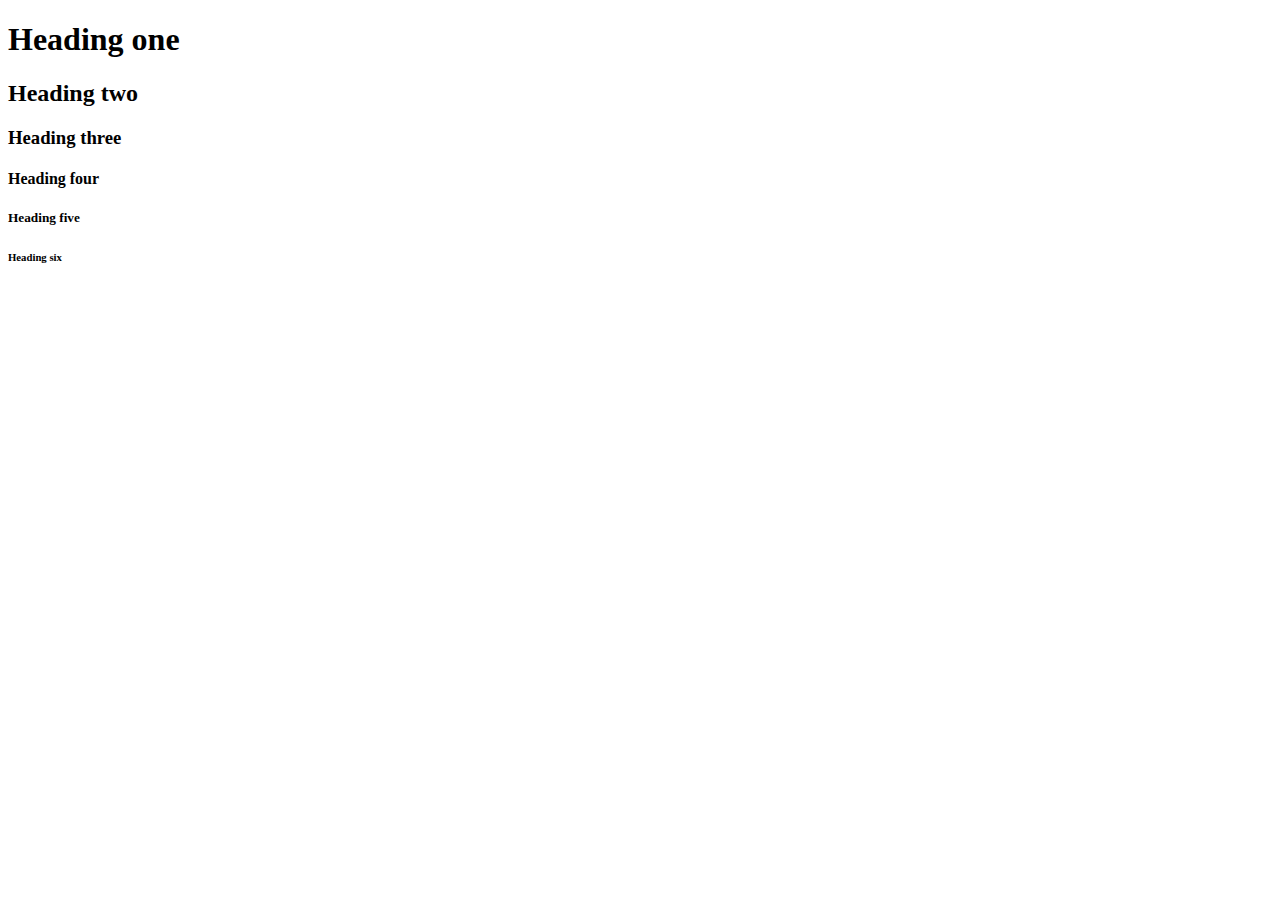
<file: index.html>
<!DOCTYPE html>
<html>
    <head>
     <title>The just projects my bio</title>   
    </head>
    <body>
      <!--Headings-->
      <h1>Heading one</h1>
      <h2>Heading two</h2>
      <h3>Heading three</h3>
      <h4>Heading four</h4>
      <h5>Heading five</h5>
      <h6>Heading six</h6>
    </body>
</html>
</file>
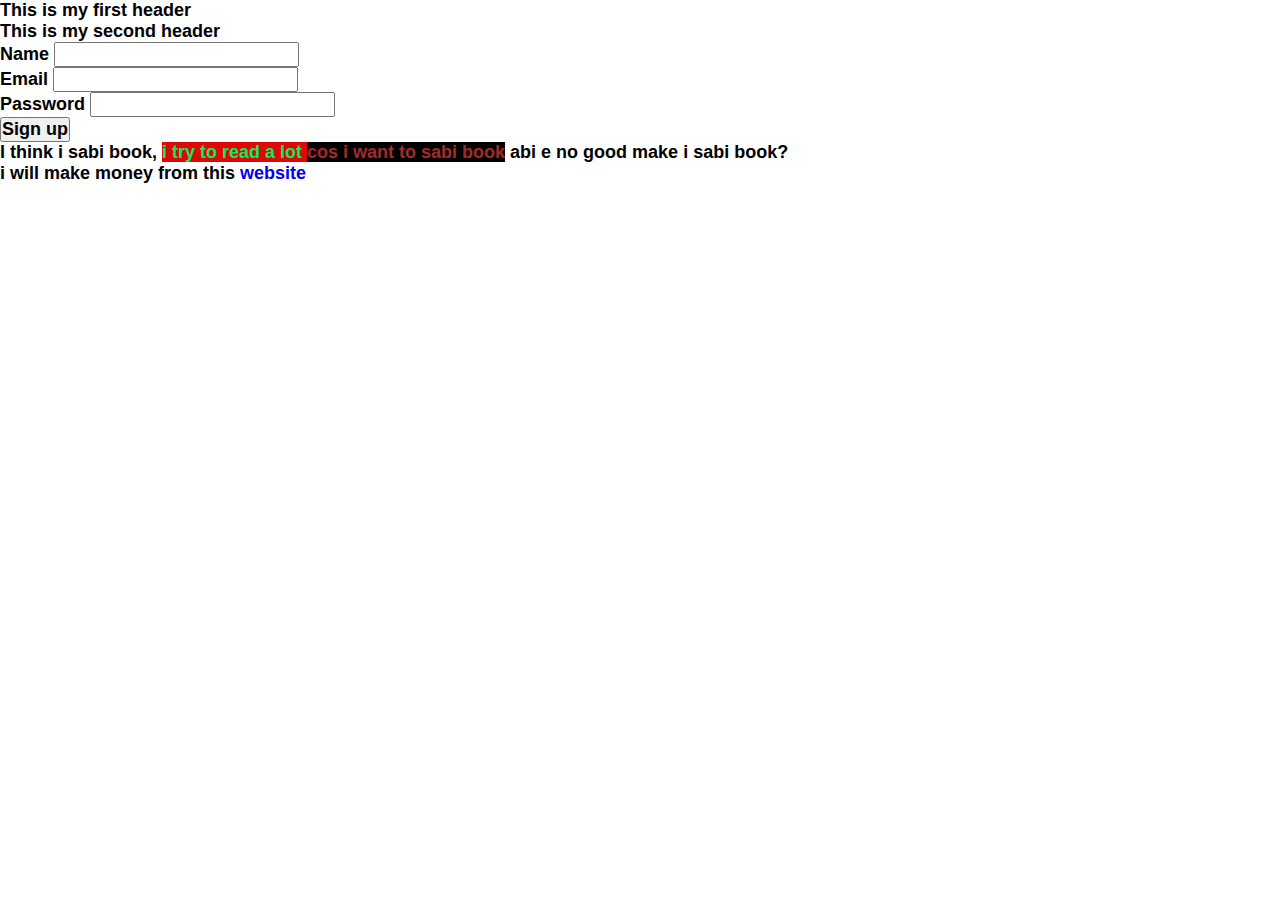
<file: index-1.html>
<!DOCTYPE html>
<html lang="en">
<head>
    <meta charset="UTF-8">
    <meta http-equiv="X-UA-Compatible" content="IE=edge">
    <meta name="viewport" content="width=device-width, initial-scale=1.0">
    <title>The just projects- my bio</title>
    <link rel="stylesheet" href="style.css">
</head>
<body>
    <h1>This is my first header</h1>
    <h2>This is my second header</h2>
       <form class="form" method="post">
         <p class="form_group">
            <label class="form label" for="name">Name</label>
            <input class="input" type="text" name="name" id="name" />
         </p>
         <p class="form_group">
            <label class="form label" for="email">Email</label>
            <input class="input" type="text" name="email" id="email" />
         </p>
         <p class="form_group">
            <label class="form label" for="password">Password</label>
            <input class="input" type="text" name="password" id="password" />
         </p>
         <button class="button" type="submit" >Sign up</button>
        </form>
        <p>
         I think i sabi book, <span>i try to read a lot </span>  <strong> cos i want to sabi book</strong>  abi e no good make i sabi book?
        </p>
   
        i will make money from this <a href="https://www.thejustprojects.com/"
        style="text-decoration: none">website</a>
                                    
</body>
</html>
</file>
<file: style.css>
*{
    margin: 0;
    padding: 0;
    font-family: sans-serif;
    font-size: large;
   font-weight: bold;
}

p span {
    
 color: rgb(13, 233, 97);  
 background: rgb(224, 7, 7); 



}
p strong {

    color: brown;
    background-color: black;
}
</file>
